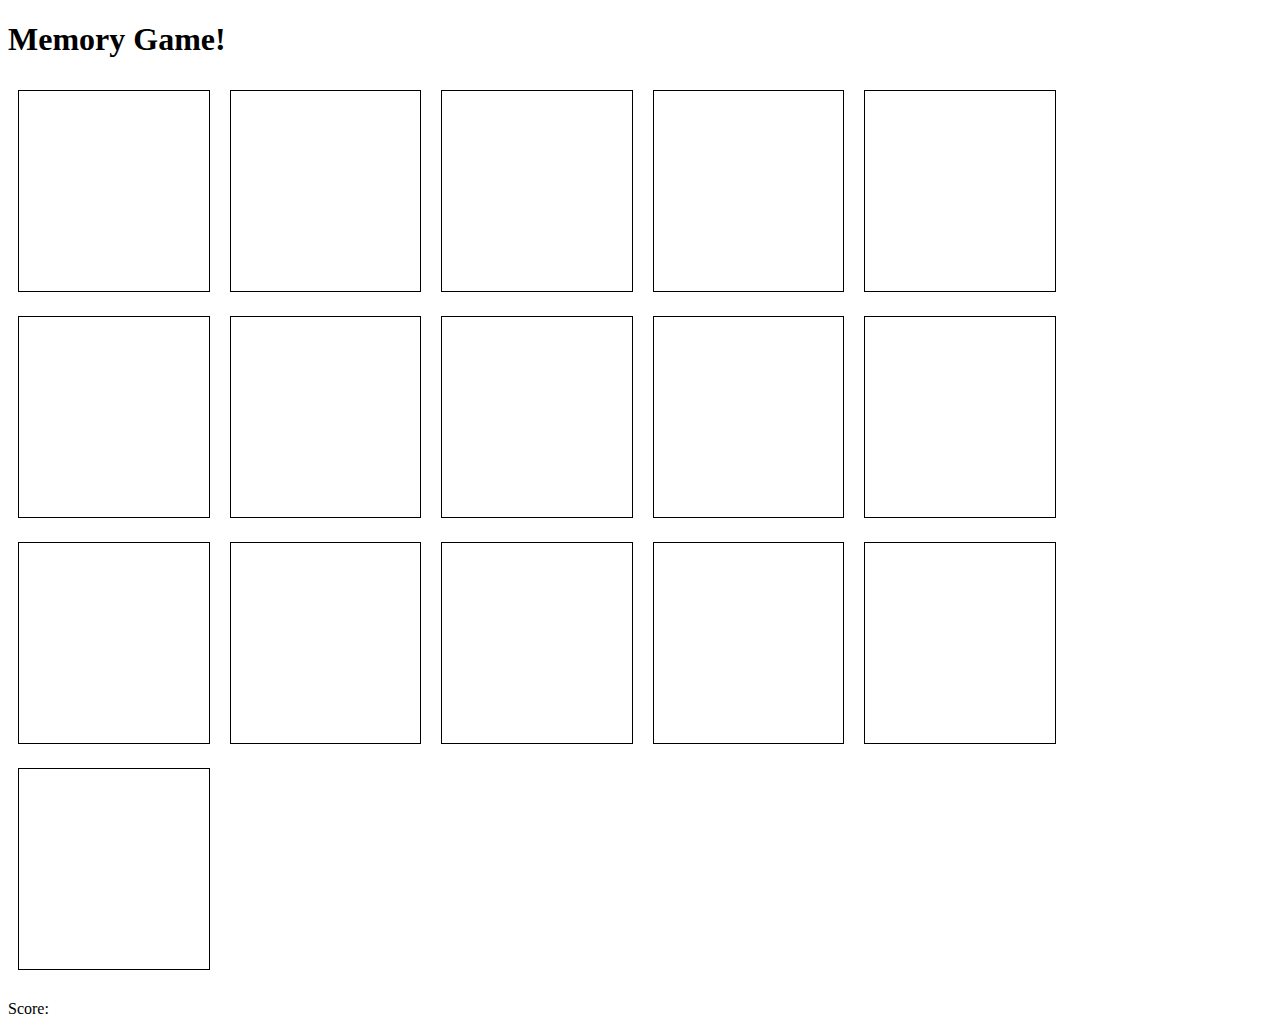
<file: MemoryGame/index.html>
<!DOCTYPE html>
<html lang="en">
  <head>
    <meta charset="UTF-8" />
    <title>Memory Game!</title>
    <link rel="stylesheet" href="style.css" />
  </head>
  <body>
    <h1>Memory Game!</h1>
    <div id="game">
    </div>
    <p>Score: <a id="clicks"></a></p>
    <script src="script.js"></script>
  </body>
</html>
</file>
<file: MemoryGame/style.css>
#game div {
    border: 1px solid black;
    width: 15%;
    height: 200px;
    margin: 10px;
    display: inline-block;
  }
</file>
